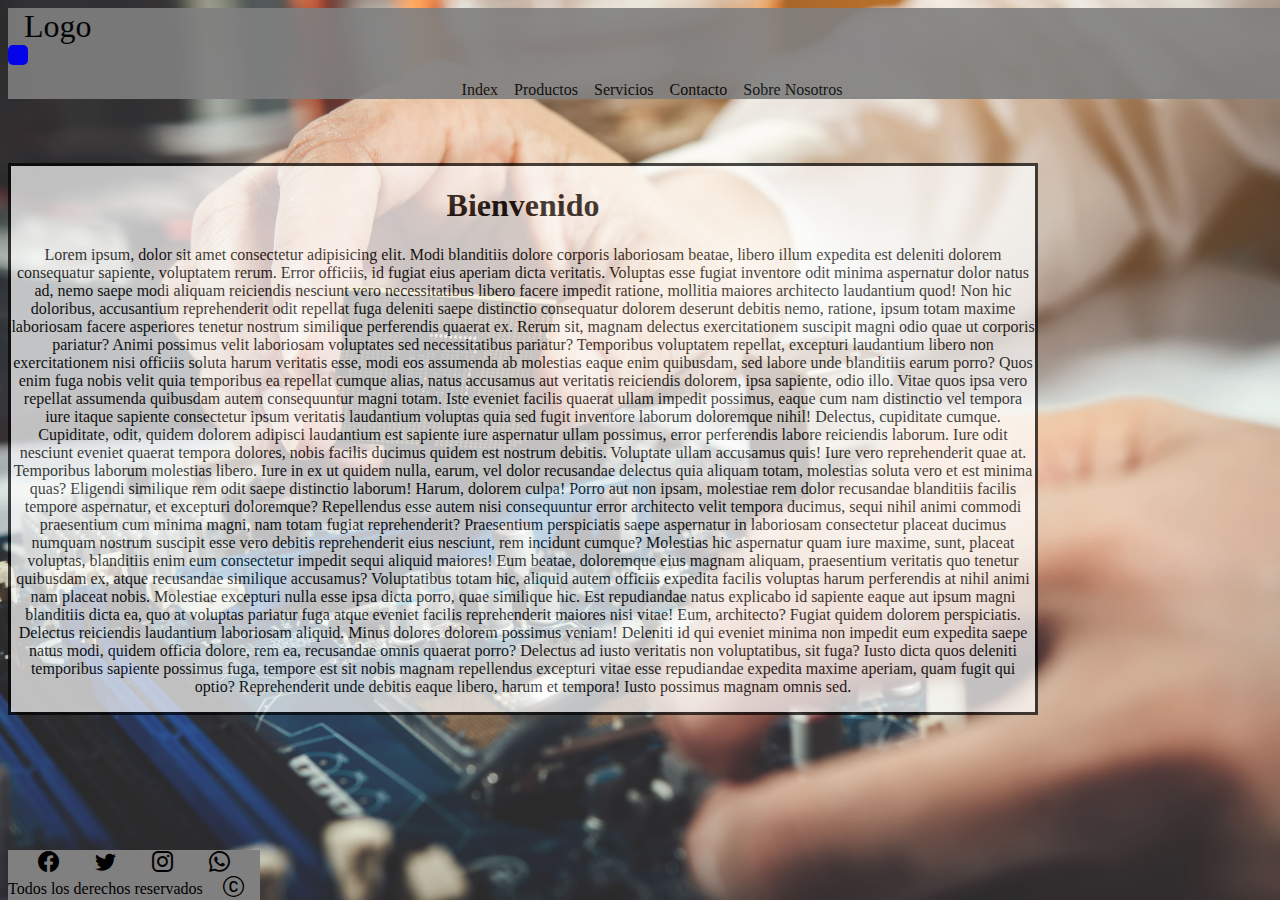
<file: index.html>
<!DOCTYPE html>
<html lang="es">

<head>
  <meta charset="UTF-8">
  <meta http-equiv="X-UA-Compatible" content="IE=edge">
  <link rel="icon" href="imagenes/icono.png" type="image/x-icon">
  <meta name="viewport" content="width=device-width, initial-scale=1.0">
  <link href="https://cdn.jsdelivr.net/npm/bootstrap@5.3.0-alpha3/dist/css/bootstrap.min.css" rel="stylesheet"
    integrity="sha384-KK94CHFLLe+nY2dmCWGMq91rCGa5gtU4mk92HdvYe+M/SXH301p5ILy+dN9+nJOZ" crossorigin="anonymous">
  <link rel="stylesheet" href="estilos.css">
  <link rel="stylesheet" href="https://cdn.jsdelivr.net/npm/bootstrap-icons@1.10.5/font/bootstrap-icons.css">
  <title>Index</title>
</head>

<body>

  <!-- ACA EMPIEZA EL HEADER-->
  <div class="container-fluid px-0">
    <div class="row">
      <header class="col-12">
        <!-- Barra de navegacion-->
        <nav class="navbar navbar-expand-md navbar-dark">
          <a class="navbar-brand" href="#">Logo</a>
          <button class="navbar-toggler" type="button" data-bs-toggle="collapse" data-bs-target="#collapsibleNavbar">
            <span class="navbar-toggler-icon"></span>
          </button>
          <div class="collapse navbar-collapse" id="collapsibleNavbar">
            <ul class="navbar-nav menu">
              <li class="nav-item">
                <a class="nav-link" href="#">Index</a>
              </li>
              <li class="nav-item">
                <a class="nav-link" href="./pages/productos.html">Productos</a>
              </li>
              <li class="nav-item">
                <a class="nav-link" href="./pages/servicios.html">Servicios</a>
              </li>
              <li class="nav-item">
                <a class="nav-link" href="./pages/contacto.html">Contacto</a>
              </li>
              <li class="nav-item">
                <a class="nav-link" href="./pages/sobrenosotros.html">Sobre Nosotros</a>
              </li>
            </ul>
          </div>
        </nav>
        <!-- Barra de navegacion -->
      </header>
    </div>
  </div>
  <!-- ACA TERMINA EL HEADER-->

  <!-- ACA EMPIEZA EL MAIN -->
  <div class="container-fluid">
    <main class="col-12 d-flex justify-content-center">
        <div class="mensajeIndex">
          <h1>Bienvenido</h1>
          <p>Lorem ipsum, dolor sit amet consectetur adipisicing elit. Modi blanditiis dolore corporis laboriosam
            beatae, libero illum expedita est deleniti dolorem consequatur sapiente, voluptatem rerum. Error officiis,
            id fugiat eius aperiam dicta veritatis. Voluptas esse fugiat inventore odit minima aspernatur dolor natus
            ad, nemo saepe modi aliquam reiciendis nesciunt vero necessitatibus libero facere impedit ratione, mollitia
            maiores architecto laudantium quod! Non hic doloribus, accusantium reprehenderit odit repellat fuga deleniti
            saepe distinctio consequatur dolorem deserunt debitis nemo, ratione, ipsum totam maxime laboriosam facere
            asperiores tenetur nostrum similique perferendis quaerat ex. Rerum sit, magnam delectus exercitationem
            suscipit magni odio quae ut corporis pariatur? Animi possimus velit laboriosam voluptates sed necessitatibus
            pariatur? Temporibus voluptatem repellat, excepturi laudantium libero non exercitationem nisi officiis
            soluta harum veritatis esse, modi eos assumenda ab molestias eaque enim quibusdam, sed labore unde
            blanditiis earum porro? Quos enim fuga nobis velit quia temporibus ea repellat cumque alias, natus accusamus
            aut veritatis reiciendis dolorem, ipsa sapiente, odio illo. Vitae quos ipsa vero repellat assumenda
            quibusdam autem consequuntur magni totam. Iste eveniet facilis quaerat ullam impedit possimus, eaque cum nam
            distinctio vel tempora iure itaque sapiente consectetur ipsum veritatis laudantium voluptas quia sed fugit
            inventore laborum doloremque nihil! Delectus, cupiditate cumque. Cupiditate, odit, quidem dolorem adipisci
            laudantium est sapiente iure aspernatur ullam possimus, error perferendis labore reiciendis laborum. Iure
            odit nesciunt eveniet quaerat tempora dolores, nobis facilis ducimus quidem est nostrum debitis. Voluptate
            ullam accusamus quis! Iure vero reprehenderit quae at. Temporibus laborum molestias libero. Iure in ex ut
            quidem nulla, earum, vel dolor recusandae delectus quia aliquam totam, molestias soluta vero et est minima
            quas? Eligendi similique rem odit saepe distinctio laborum! Harum, dolorem culpa! Porro aut non ipsam,
            molestiae rem dolor recusandae blanditiis facilis tempore aspernatur, et excepturi doloremque? Repellendus
            esse autem nisi consequuntur error architecto velit tempora ducimus, sequi nihil animi commodi praesentium
            cum minima magni, nam totam fugiat reprehenderit? Praesentium perspiciatis saepe aspernatur in laboriosam
            consectetur placeat ducimus numquam nostrum suscipit esse vero debitis reprehenderit eius nesciunt, rem
            incidunt cumque? Molestias hic aspernatur quam iure maxime, sunt, placeat voluptas, blanditiis enim eum
            consectetur impedit sequi aliquid maiores! Eum beatae, doloremque eius magnam aliquam, praesentium veritatis
            quo tenetur quibusdam ex, atque recusandae similique accusamus? Voluptatibus totam hic, aliquid autem
            officiis expedita facilis voluptas harum perferendis at nihil animi nam placeat nobis. Molestiae excepturi
            nulla esse ipsa dicta porro, quae similique hic. Est repudiandae natus explicabo id sapiente eaque aut ipsum
            magni blanditiis dicta ea, quo at voluptas pariatur fuga atque eveniet facilis reprehenderit maiores nisi
            vitae! Eum, architecto? Fugiat quidem dolorem perspiciatis. Delectus reiciendis laudantium laboriosam
            aliquid. Minus dolores dolorem possimus veniam! Deleniti id qui eveniet minima non impedit eum expedita
            saepe natus modi, quidem officia dolore, rem ea, recusandae omnis quaerat porro? Delectus ad iusto veritatis
            non voluptatibus, sit fuga? Iusto dicta quos deleniti temporibus sapiente possimus fuga, tempore est sit
            nobis magnam repellendus excepturi vitae esse repudiandae expedita maxime aperiam, quam fugit qui optio?
            Reprehenderit unde debitis eaque libero, harum et tempora! Iusto possimus magnam omnis sed.</p>
        </div>
    </main>
  </div>
  <!-- ACA TERMINA EL MAIN -->



  <!-- ACA EMPIEZA EL FOOTER -->
  <div class="container-fluid">
    <div class="row">
      <footer class="col-12">
        <div class="icons-container">
          <a href=#>
            <i class="bi bi-facebook"></i>
          </a>
          <a href="#">
            <i class="bi bi-twitter"></i>
          </a>
          <a href="#">
            <i class="bi bi-instagram"></i>
          </a>
          <a href="#">
            <i class="bi bi-whatsapp"></i>
          </a>
        </div>
        <div class="derechos"><span>Todos los derechos reservados <i class="bi bi-c-circle"></i></span>
        </div>
      </footer>
    </div>
  </div>
  <!-- ACA TERMINA EL FOOTER -->


  <script src="https://cdn.jsdelivr.net/npm/bootstrap@5.3.0-alpha3/dist/js/bootstrap.bundle.min.js"
    integrity="sha384-ENjdO4Dr2bkBIFxQpeoTz1HIcje39Wm4jDKdf19U8gI4ddQ3GYNS7NTKfAdVQSZe"
    crossorigin="anonymous"></script>
</body>

</html>
</file>
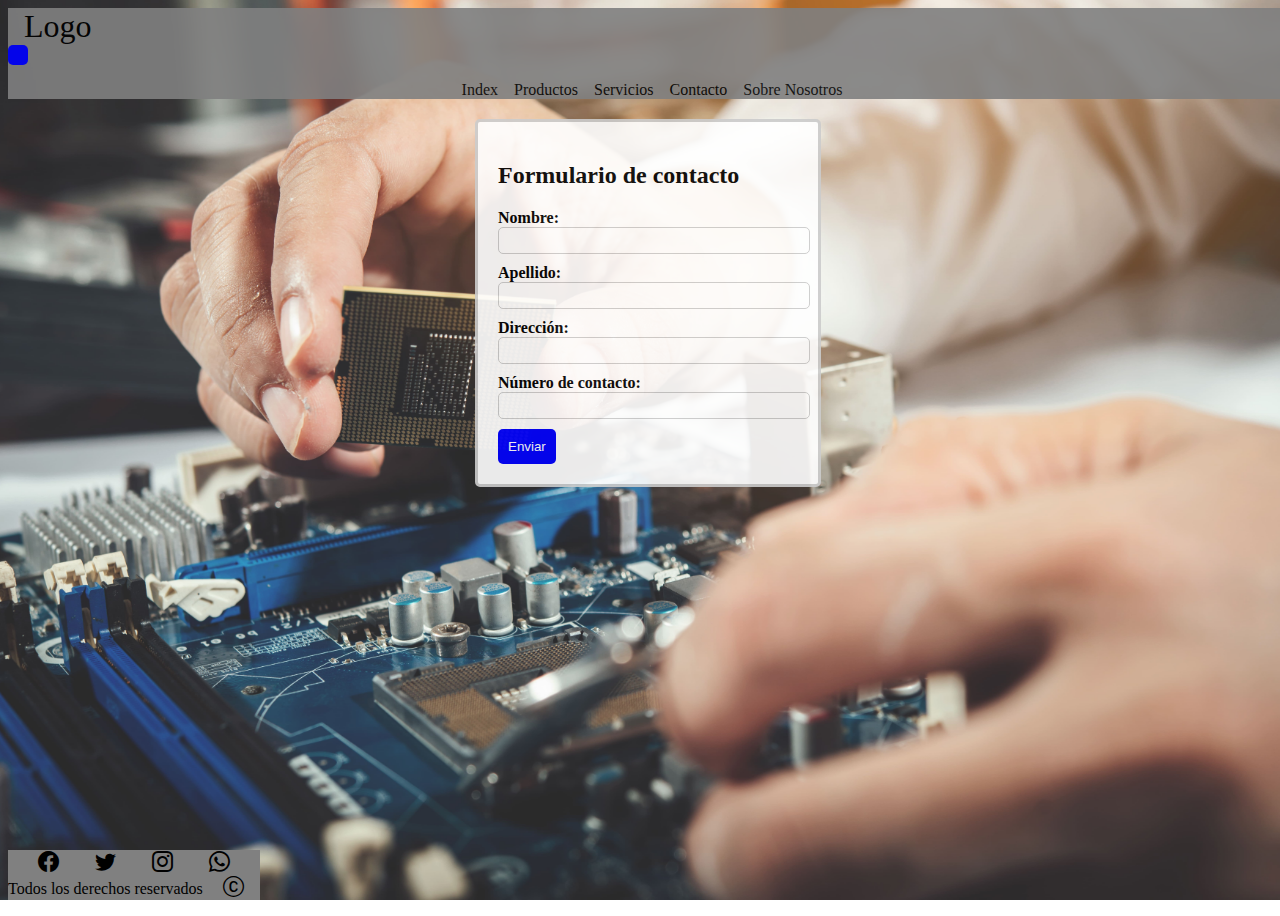
<file: pages/contacto.html>
<!DOCTYPE html>
<html lang="es">
    <head>
        <meta charset="UTF-8">
        <meta http-equiv="X-UA-Compatible" content="IE=edge">
        <link rel="icon" href="/imagenes/icono.png" type="image/x-icon">
        <meta name="viewport" content="width=device-width, initial-scale=1.0">
        <link href="https://cdn.jsdelivr.net/npm/bootstrap@5.3.0-alpha3/dist/css/bootstrap.min.css" rel="stylesheet"
          integrity="sha384-KK94CHFLLe+nY2dmCWGMq91rCGa5gtU4mk92HdvYe+M/SXH301p5ILy+dN9+nJOZ" crossorigin="anonymous">
        <link rel="stylesheet" href="../estilos.css">
        <link rel="stylesheet" href="https://cdn.jsdelivr.net/npm/bootstrap-icons@1.10.5/font/bootstrap-icons.css">
        <title>Contacto</title>
      </head>
      
      <body>
      
        <!-- ACA EMPIEZA EL HEADER-->
        <div class="container-fluid px-0">
          <div class="row">
            <header class="col-12">
              <!-- Barra de navegacion-->
              <nav class="navbar navbar-expand-md navbar-dark">
                <a class="navbar-brand" href="#">Logo</a>
                <button class="navbar-toggler" type="button" data-bs-toggle="collapse" data-bs-target="#collapsibleNavbar">
                  <span class="navbar-toggler-icon"></span>
                </button>
                <div class="collapse navbar-collapse" id="collapsibleNavbar">
                  <ul class="navbar-nav menu">
                    <li class="nav-item">
                      <a class="nav-link" href="../index.html">Index</a>
                    </li>
                    <li class="nav-item">
                      <a class="nav-link" href="productos.html">Productos</a>
                    </li>
                    <li class="nav-item">
                      <a class="nav-link" href="servicios.html">Servicios</a>
                    </li>
                    <li class="nav-item">
                      <a class="nav-link" href="#">Contacto</a>
                    </li>
                    <li class="nav-item">
                      <a class="nav-link" href="sobrenosotros.html">Sobre Nosotros</a>
                    </li>
                  </ul>
                </div>
              </nav>
              <!-- Barra de navegacion -->
            </header>
          </div>
        </div>
        <!-- ACA TERMINA EL HEADER-->
      
        <!-- ACA EMPIEZA EL MAIN -->
       
          <main>
            <section class="container-form">
                <form>
                  <h2>Formulario de contacto</h2>
                  <label for="nombre">Nombre: </label>
                  <input type="text" id="nombre" name="nombre" required>
                  <label for="apellido">Apellido:</label>
                  <input type="text" id="apellido" name="apellido" required>
                  <label for="direccion">Dirección:</label>
                  <input type="text" id="direccion" name="direccion" required>
                  <label for="telefono">Número de contacto:</label>
                  <input type="tel" id="telefono" name="telefono" required>
                  <button type="submit">Enviar</button>
                </form>
              </section>
          </main>
      <!-- ACA TERMINA EL MAIN -->
      
      
      
        <!-- ACA EMPIEZA EL FOOTER -->
        <div class="container-fluid">
          <div class="row">
            <footer class="col-12">
              <div class="icons-container">
                <a href=#>
                  <i class="bi bi-facebook"></i>
                </a>
                <a href="#">
                  <i class="bi bi-twitter"></i>
                </a>
                <a href="#">
                  <i class="bi bi-instagram"></i>
                </a>
                <a href="#">
                  <i class="bi bi-whatsapp"></i>
                </a>
              </div>
              <div class="derechos"><span>Todos los derechos reservados <i class="bi bi-c-circle"></i></span>
              </div>
            </footer>
          </div>
        </div>
        <!-- ACA TERMINA EL FOOTER -->
      
      
        <script src="https://cdn.jsdelivr.net/npm/bootstrap@5.3.0-alpha3/dist/js/bootstrap.bundle.min.js"
          integrity="sha384-ENjdO4Dr2bkBIFxQpeoTz1HIcje39Wm4jDKdf19U8gI4ddQ3GYNS7NTKfAdVQSZe"
          crossorigin="anonymous"></script>
      </body>
      
      </html>
</file>
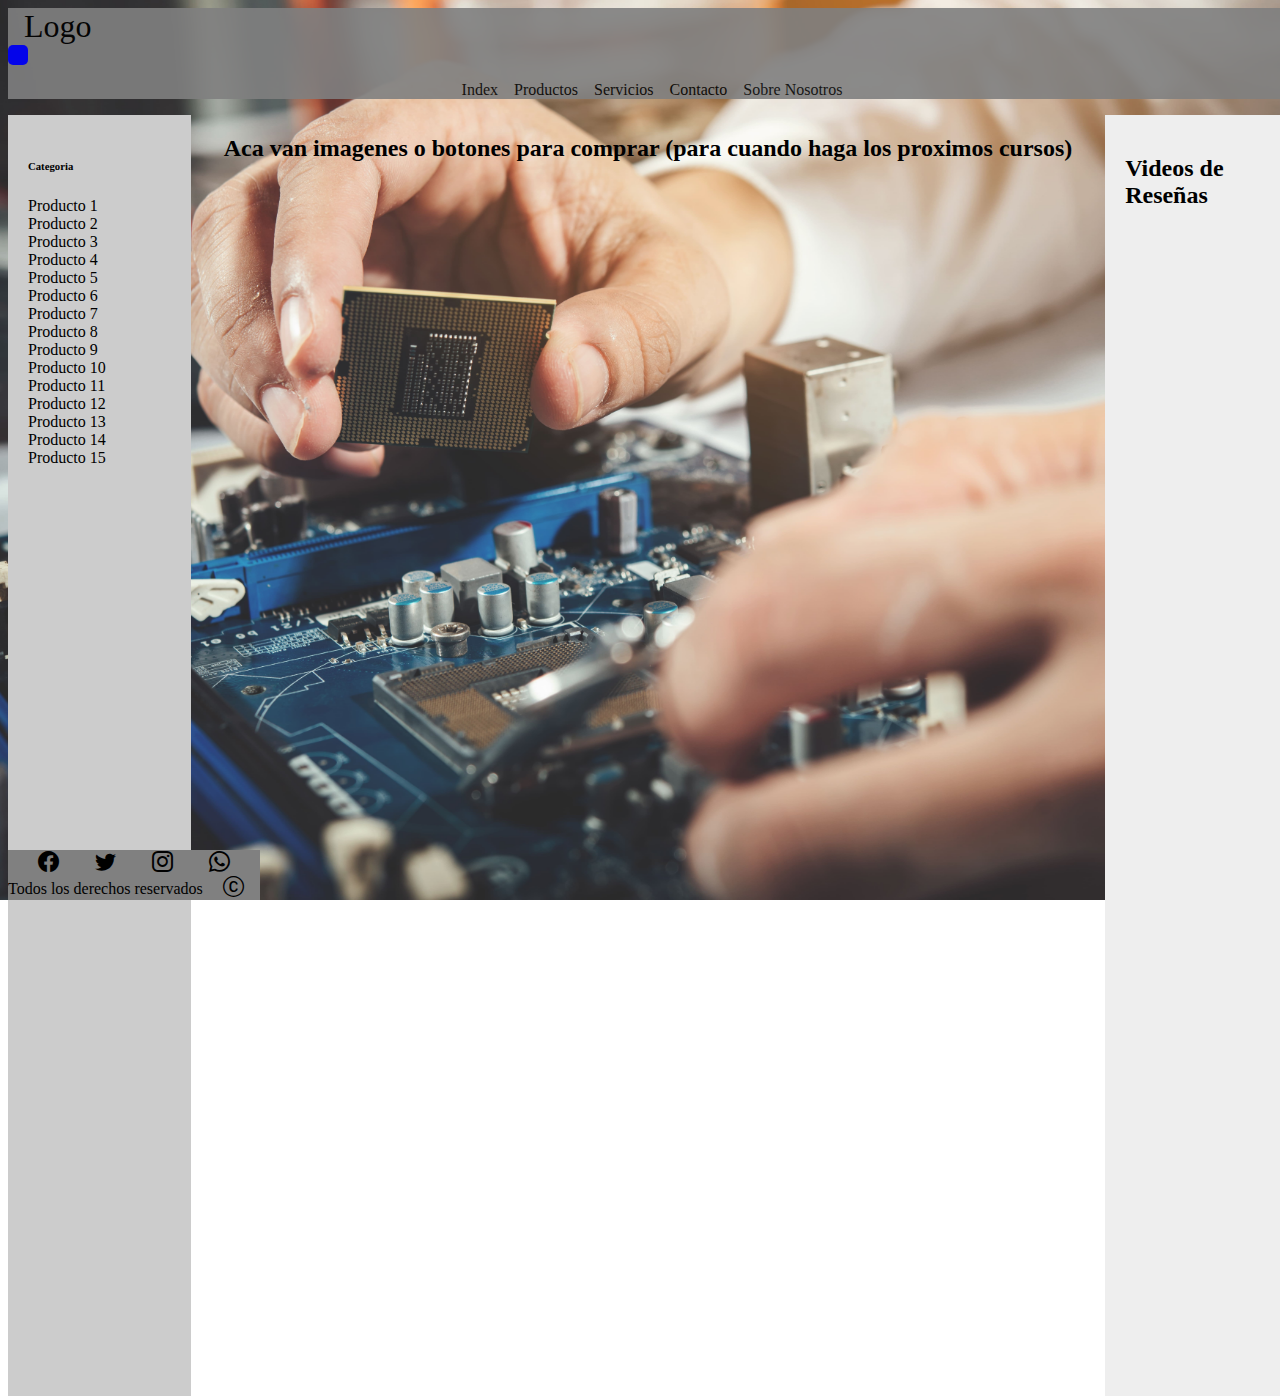
<file: pages/productos.html>
<!DOCTYPE html>
<html lang="es">
<head>
    <meta charset="UTF-8">
    <meta http-equiv="X-UA-Compatible" content="IE=edge">
    <link rel="icon" href="/imagenes/icono.png" type="image/x-icon">
    <meta name="viewport" content="width=device-width, initial-scale=1.0">
    <link href="https://cdn.jsdelivr.net/npm/bootstrap@5.3.0-alpha3/dist/css/bootstrap.min.css" rel="stylesheet" integrity="sha384-KK94CHFLLe+nY2dmCWGMq91rCGa5gtU4mk92HdvYe+M/SXH301p5ILy+dN9+nJOZ" crossorigin="anonymous">
    <link rel="stylesheet" href="../estilos.css">
    <link rel="stylesheet" href="https://cdn.jsdelivr.net/npm/bootstrap-icons@1.10.5/font/bootstrap-icons.css">
    <title>Productos</title>
</head>
<body>
    
<!-- ACA EMPIEZA EL HEADER-->
<header>
 <div class="container-fluid px-0">
<!-- Barra de navegacion-->
 <nav class="navbar navbar-expand-md navbar-dark">
      <a class="navbar-brand" href="#">Logo</a>
      <button class="navbar-toggler" type="button" data-bs-toggle="collapse" data-bs-target="#collapsibleNavbar">
        <span class="navbar-toggler-icon"></span>
      </button>
      <div class="collapse navbar-collapse" id="collapsibleNavbar">
        <ul class="navbar-nav menu">
          <li class="nav-item">
            <a class="nav-link" href="../index.html">Index</a>
          </li>
          <li class="nav-item">
            <a class="nav-link" href="#">Productos</a>
          </li>
          <li class="nav-item">
            <a class="nav-link" href="servicios.html">Servicios</a>
          </li>
          <li class="nav-item">
            <a class="nav-link" href="contacto.html">Contacto</a>
          </li>
           <li class="nav-item">
            <a class="nav-link" href="sobrenosotros.html">Sobre Nosotros</a>
          </li>
        </ul>
    </div>
  </nav>
<!-- Barra de navegacion -->

 </div>
 </header>
<!-- ACA TERMINA EL HEADER-->

<!-- ACA EMPIEZA EL MAIN -->
<main>
  <div class="grid-container-productos">
    <div class="productos"> <!-- Columna izquierda -->
      <h6>Categoria</h6>
      <ul>
        <li>Producto 1</li>
        <li>Producto 2</li>
        <li>Producto 3</li>
        <li>Producto 4</li>
        <li>Producto 5</li>
        <li>Producto 6</li>
        <li>Producto 7</li>
        <li>Producto 8</li>
        <li>Producto 9</li>
        <li>Producto 10</li>
        <li>Producto 11</li>
        <li>Producto 12</li>
        <li>Producto 13</li>
        <li>Producto 14</li>
        <li>Producto 15</li>
      </ul>
    </div>
    <div class="productos-comprar">
     <h2>Aca van imagenes o botones para comprar (para cuando haga los proximos cursos)</h2>
    </div>
    <div class="videos"> <!-- Columna derecha -->
      <h2>Videos de Reseñas</h2>
      <div class="video">
        <iframe width="100%" height="315" src="https://www.youtube.com/embed/VIDEO_ID" title="YouTube video player" frameborder="0" allowfullscreen></iframe>
      </div>
      <div class="video">
        <iframe width="100%" height="315" src="https://www.youtube.com/embed/VIDEO_ID" title="YouTube video player" frameborder="0" allowfullscreen></iframe>
      </div>
      <div class="video">
        <iframe width="100%" height="315" src="https://www.youtube.com/embed/VIDEO_ID" title="YouTube video player" frameborder="0" allowfullscreen></iframe>
      </div>
    </div>
  </div>
  </main>
  
<!-- ACA TERMINA EL MAIN -->



<!-- ACA EMPIEZA EL FOOTER -->
<div class="container-fluid">
    <div class="row">
        <footer class="col-12">
            <div class="icons-container">
                <a href=#>
                    <i class="bi bi-facebook"></i>
                </a>
                <a href="#">
                    <i class="bi bi-twitter"></i>
                </a>
                <a href="#">
                    <i class="bi bi-instagram"></i>
                </a>
                <a href="#">
                    <i class="bi bi-whatsapp"></i>
                </a>
            </div>
            <div class="derechos"><span>Todos los derechos reservados <i class="bi bi-c-circle"></i></span>
            </div>
        </footer>
    </div>
</div>
<!-- ACA TERMINA EL FOOTER -->


<script src="https://cdn.jsdelivr.net/npm/bootstrap@5.3.0-alpha3/dist/js/bootstrap.bundle.min.js" integrity="sha384-ENjdO4Dr2bkBIFxQpeoTz1HIcje39Wm4jDKdf19U8gI4ddQ3GYNS7NTKfAdVQSZe" crossorigin="anonymous"></script>
</body>
</html>
</file>
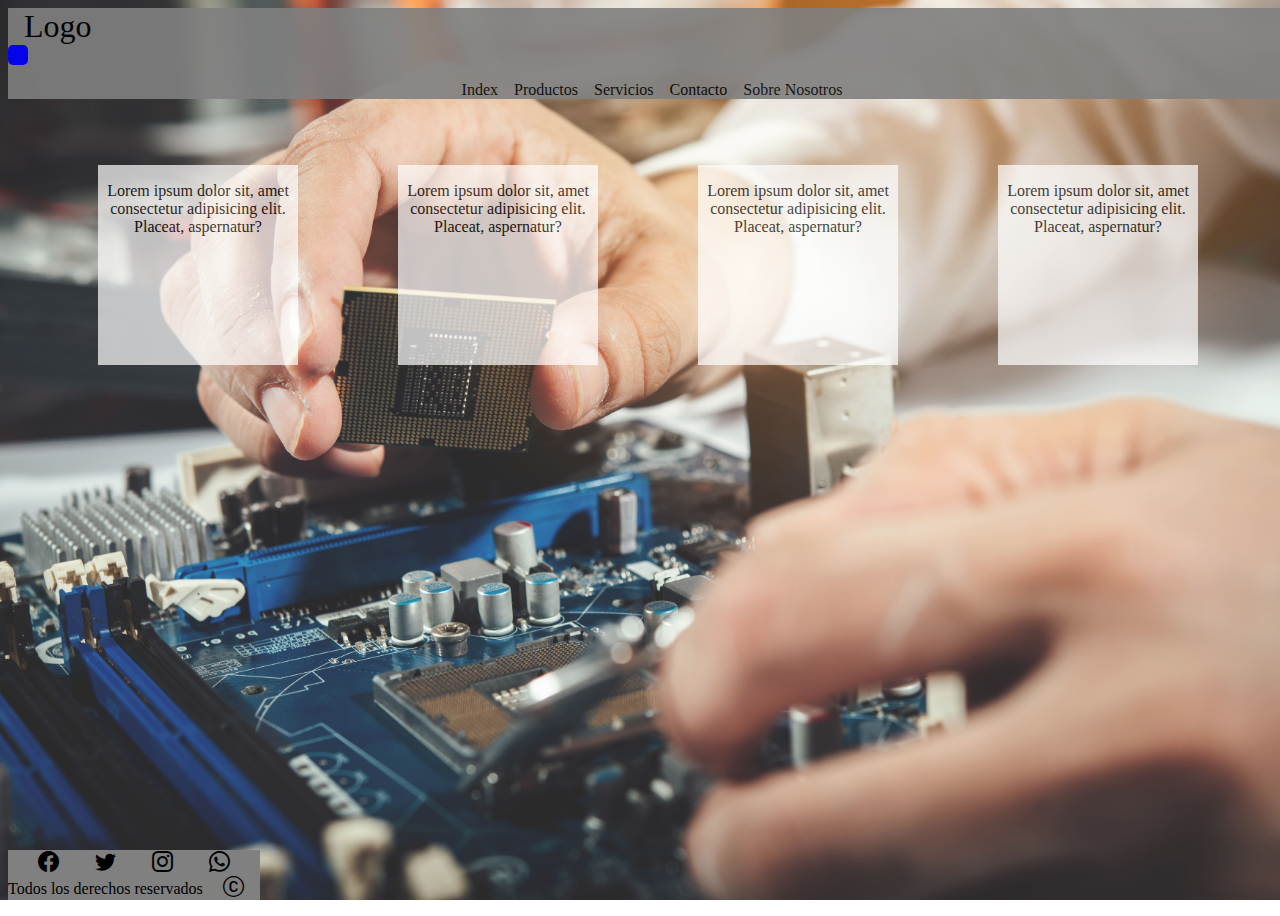
<file: pages/servicios.html>
<!DOCTYPE html>
<html lang="es">
<head>
    <meta charset="UTF-8">
    <meta http-equiv="X-UA-Compatible" content="IE=edge">
    <link rel="icon" href="/imagenes/icono.png" type="image/x-icon">
    <meta name="viewport" content="width=device-width, initial-scale=1.0">
    <link href="https://cdn.jsdelivr.net/npm/bootstrap@5.3.0-alpha3/dist/css/bootstrap.min.css" rel="stylesheet" integrity="sha384-KK94CHFLLe+nY2dmCWGMq91rCGa5gtU4mk92HdvYe+M/SXH301p5ILy+dN9+nJOZ" crossorigin="anonymous">
    <link rel="stylesheet" href="../estilos.css">
    <link rel="stylesheet" href="https://cdn.jsdelivr.net/npm/bootstrap-icons@1.10.5/font/bootstrap-icons.css">
    <title>Servicios</title>
</head>
<body>
    
<!-- ACA EMPIEZA EL HEADER-->
<header>
 <div class="container-fluid px-0">
<!-- Barra de navegacion-->
 <nav class="navbar navbar-expand-md navbar-dark">
      <a class="navbar-brand" href="#">Logo </a>
      <button class="navbar-toggler" type="button" data-bs-toggle="collapse" data-bs-target="#collapsibleNavbar">
        <span class="navbar-toggler-icon"></span>
      </button>
      <div class="collapse navbar-collapse" id="collapsibleNavbar">
        <ul class="navbar-nav menu">
          <li class="nav-item">
            <a class="nav-link" href="../index.html">Index</a>
          </li>
          <li class="nav-item">
            <a class="nav-link" href="productos.html">Productos</a>
          </li>
          <li class="nav-item">
            <a class="nav-link" href="#">Servicios</a>
          </li>
          <li class="nav-item">
            <a class="nav-link" href="contacto.html">Contacto</a>
          </li>
           <li class="nav-item">
            <a class="nav-link" href="sobrenosotros.html">Sobre Nosotros</a>
          </li>
        </ul>
    </div>
  </nav>
<!-- Barra de navegacion -->

 </div>
 </header>
<!-- ACA TERMINA EL HEADER-->

<!-- ACA EMPIEZA EL MAIN -->
<main>
    <div class="container-servicios">
        
        <div class="mensajeServicio">
            <p>Lorem ipsum dolor sit, amet consectetur adipisicing elit. Placeat, aspernatur?</p>
        </div>

        <div class="mensajeServicio">
            <p>Lorem ipsum dolor sit, amet consectetur adipisicing elit. Placeat, aspernatur?</p>
        </div>

        <div class="mensajeServicio">
            <p>Lorem ipsum dolor sit, amet consectetur adipisicing elit. Placeat, aspernatur?</p>
        </div>

        <div class="mensajeServicio">
            <p>Lorem ipsum dolor sit, amet consectetur adipisicing elit. Placeat, aspernatur?</p>
        </div>
    </div>
</main>
  
<!-- ACA TERMINA EL MAIN -->



<!-- ACA EMPIEZA EL FOOTER -->
<div class="container-fluid">
    <div class="row">
        <footer class="col-12">
            <div class="icons-container">
                <a href=#>
                    <i class="bi bi-facebook"></i>
                </a>
                <a href="#">
                    <i class="bi bi-twitter"></i>
                </a>
                <a href="#">
                    <i class="bi bi-instagram"></i>
                </a>
                <a href="#">
                    <i class="bi bi-whatsapp"></i>
                </a>
            </div>
            <div class="derechos"><span>Todos los derechos reservados <i class="bi bi-c-circle"></i></span>
            </div>
        </footer>
    </div>
</div>
<!-- ACA TERMINA EL FOOTER -->


<script src="https://cdn.jsdelivr.net/npm/bootstrap@5.3.0-alpha3/dist/js/bootstrap.bundle.min.js" integrity="sha384-ENjdO4Dr2bkBIFxQpeoTz1HIcje39Wm4jDKdf19U8gI4ddQ3GYNS7NTKfAdVQSZe" crossorigin="anonymous"></script>
</body>
</html>
</file>
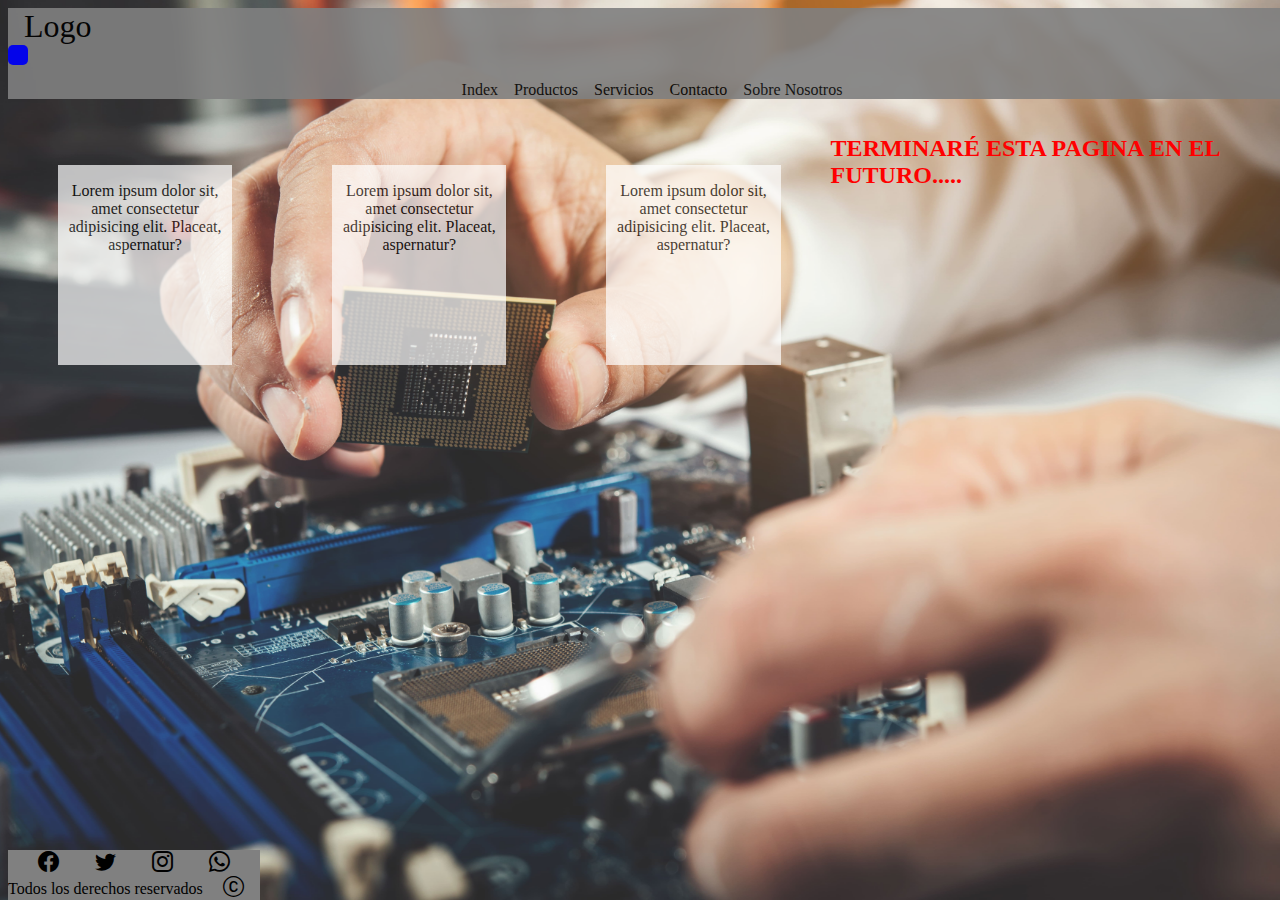
<file: pages/sobrenosotros.html>
<!DOCTYPE html>
<html lang="es">

<head>
    <meta charset="UTF-8">
    <meta http-equiv="X-UA-Compatible" content="IE=edge">
    <link rel="icon" href="/imagenes/icono.png" type="image/x-icon">
    <meta name="viewport" content="width=device-width, initial-scale=1.0">
    <link href="https://cdn.jsdelivr.net/npm/bootstrap@5.3.0-alpha3/dist/css/bootstrap.min.css" rel="stylesheet"
        integrity="sha384-KK94CHFLLe+nY2dmCWGMq91rCGa5gtU4mk92HdvYe+M/SXH301p5ILy+dN9+nJOZ" crossorigin="anonymous">
    <link rel="stylesheet" href="../estilos.css">
    <link rel="stylesheet" href="https://cdn.jsdelivr.net/npm/bootstrap-icons@1.10.5/font/bootstrap-icons.css">
    <title>Sobre nosotros</title>
</head>

<body>

    <!-- ACA EMPIEZA EL HEADER-->
    <div class="container-fluid px-0">
        <div class="row">
            <header class="col-12">
                <!-- Barra de navegacion-->
                <nav class="navbar navbar-expand-md navbar-dark">
                    <a class="navbar-brand" href="#">Logo</a>
                    <button class="navbar-toggler" type="button" data-bs-toggle="collapse"
                        data-bs-target="#collapsibleNavbar">
                        <span class="navbar-toggler-icon"></span>
                    </button>
                    <div class="collapse navbar-collapse" id="collapsibleNavbar">
                        <ul class="navbar-nav menu">
                            <li class="nav-item">
                                <a class="nav-link" href="../index.html">Index</a>
                            </li>
                            <li class="nav-item">
                                <a class="nav-link" href="productos.html">Productos</a>
                            </li>
                            <li class="nav-item">
                                <a class="nav-link" href="servicios.html">Servicios</a>
                            </li>
                            <li class="nav-item">
                                <a class="nav-link" href="contacto.html">Contacto</a>
                            </li>
                            <li class="nav-item">
                                <a class="nav-link" href="#">Sobre Nosotros</a>
                            </li>
                        </ul>
                    </div>
                </nav>
                <!-- Barra de navegacion -->
            </header>
        </div>
    </div>
    <!-- ACA TERMINA EL HEADER-->

    <!-- ACA EMPIEZA EL MAIN -->

    <main>
        <div class="container-sobrenosotros">

            <div class="mensajeServicio">
                <p>Lorem ipsum dolor sit, amet consectetur adipisicing elit. Placeat, aspernatur?</p>
            </div>


            <div class="mensajeServicio">
                <p>Lorem ipsum dolor sit, amet consectetur adipisicing elit. Placeat, aspernatur?</p>
            </div>


            <div class="mensajeServicio">
                <p>Lorem ipsum dolor sit, amet consectetur adipisicing elit. Placeat, aspernatur?</p>
            </div>
            <div>
                <h2>TERMINARÉ ESTA PAGINA EN EL FUTURO.....</h2>
            </div>





        </div>
    </main>
    <!-- ACA TERMINA EL MAIN -->



    <!-- ACA EMPIEZA EL FOOTER -->
    <div class="container-fluid">
        <div class="row">
            <footer class="col-12">
                <div class="icons-container">
                    <a href=#>
                        <i class="bi bi-facebook"></i>
                    </a>
                    <a href="#">
                        <i class="bi bi-twitter"></i>
                    </a>
                    <a href="#">
                        <i class="bi bi-instagram"></i>
                    </a>
                    <a href="#">
                        <i class="bi bi-whatsapp"></i>
                    </a>
                </div>
                <div class="derechos"><span>Todos los derechos reservados <i class="bi bi-c-circle"></i></span>
                </div>
            </footer>
        </div>
    </div>
    <!-- ACA TERMINA EL FOOTER -->


    <script src="https://cdn.jsdelivr.net/npm/bootstrap@5.3.0-alpha3/dist/js/bootstrap.bundle.min.js"
        integrity="sha384-ENjdO4Dr2bkBIFxQpeoTz1HIcje39Wm4jDKdf19U8gI4ddQ3GYNS7NTKfAdVQSZe"
        crossorigin="anonymous"></script>
</body>

</html>
</file>
<file: estilos.css>
body {
  background-image: url(imagenes/fondo-pantalla.jpg);
  background-size: cover;
  background-repeat: no-repeat;
  background-position: center center;
  height: 100vh;
  width: 100%;
  font-family: Cambria, Cochin, Georgia, Times, 'Times New Roman', serif;
  overflow-x: hidden;
  background-attachment: fixed;
}

/* INICIO DEL HEADER */
header {
  width: 100%;
  position: relative;
}

.navbar {
  opacity: 90%;
  background-color: grey;
  padding-right: 16px;
}

.navbar-brand {
  margin-right: auto;
  /* Mueve el logo a la izquierda */
  font-size: 32px;
  padding-left: 16px;

}

.navbar-nav {
  margin-left: auto;
  /* Mueve los enlaces a la derecha */
  font-size: 16px;
  padding-right: 0px;
}

/* INICIO DE LOS EFECTOS DE LOS LINKS ENTRE PAGINAS*/
ul {
  list-style: none;
}

a {
  color: inherit;
  text-decoration: none;
}

hr {
  border-color: var(--hr-color);
  margin: 20px 0;
}

.menu {
  display: flex;
  justify-content: center;
}

.menu li {
  margin-right: 16px;
}

.menu a {
  position: relative;
  display: inline;
  font-size: 16px;
}

.menu a::before {
  content: '';
  position: absolute;
  bottom: 0;
  left: 0;
  width: 100%;
  height: 2px;
  background: linear-gradient(to right, #b47dcd, #e878a2, #eb85ab);
  z-index: 1;
  transform: scaleX(0);
  transform-origin: left;
  transition: transform 0.5s ease-in-out;
}

.menu a:hover::before {
  transform: scaleX(1);
}


/* ANIMATIONS
–––––––––––––––––––––––––––––––––––––––––––––––––– */
.menu[data-animation="to-left"] a::before {
  transform-origin: right;
}

.menu[data-animation="center"] a::before {
  transform-origin: center;
}

.menu[data-animation="bonus"] a::before {
  transform-origin: right;
}

.menu[data-animation="bonus"] a:hover::before {
  transform-origin: left;
  transform: scaleX(1);
  transition-timing-function: cubic-bezier(0.2, 1, 0.82, 0.94);
}




/* FIN DE LAS ANIMACIONES DE EFECTO ENTRE LOS LINKS */

/* FIN DEL HEADER */


/* MAIN DE PRODUCTOS */

.grid-container-productos {
  display: grid;
  grid-template-columns: 1fr 5fr 1fr;
}

.productos {
  background-color: #ccc;
  padding: 20px;
}

.productos-comprar {
  text-align: center;
}


.videos {
  background-color: #eee;
  padding: 20px;
}

/* Ajuste para que los elementos ocupen todo el espacio en su columna */
.productos,
.videos {
  height: 100%;
  display: flex;
  flex-direction: column;
  justify-content: center;
}

/* Ajuste para que la lista ocupe todo el espacio disponible en la columna de productos */
.productos ul {
  flex: 1;
  margin: 0;
  padding: 0;
  list-style: none;
  overflow: auto;
  padding-bottom: 100px;
  /* asi funciona je */
}

/* Ajuste para que los videos ocupen todo el espacio disponible en la columna de videos */
.videos .video {
  flex: 1;
  margin-bottom: 50px;
}


/* Estilos para pantallas pequeñas 768 si no se rompe todo je */
@media screen and (max-width: 768px) {
  .grid-container {
    display: grid;
    grid-template-columns: 30% 70%;
    height: 100%;
  }

  .videos {
    display: none;
    /* Ocultar los videos en pantallas pequeñas */
  }

}

/* FIN MAIN PRODUCTOS */


/* INICIO SERVICIOS */

.container-servicios {
  display: flex;
  flex-wrap: wrap;
  align-items: center;
  justify-content: center;
  padding-bottom: 50px;
}

.mensajeServicio {
  width: 200px;
  height: 200px;
  background-color: white;
  opacity: 70%;
  box-sizing: border-box;
  border: 1px solid transparent;
  text-align: center;
  margin: 50px;
}

/* FIN SERVICIOS */




/* INICIO CONTACTO */

.container-form {
  text-align: center;
  height: auto;
  display: flex;
  justify-content: center;
  margin-top: 20px;
  padding-bottom: 50px;
}

form {
  margin-bottom: 20px;
  text-align: left;
  width: auto;
  background-color: white;
  padding: 20px;
  border: 3px solid #ccc;
  border-radius: 5px;
  opacity: 90%;
  max-width: 300px;
}


label {
  max-width: 100%;
  margin-bottom: 10px;
  font-weight: bold;
  display: flexbox;
}

input {
  width: 100%;
  padding: 5px;
  margin-bottom: 10px;
  border-radius: 5px;
  border: 1px solid #ccc;
}

button {
  background-color: blue;
  color: white;
  padding: 10px;
  border: none;
  border-radius: 5px;
  cursor: pointer;
  display: block;
}

/* FIN DEL FORMULARIO /*



/* INICIO DEL SOBRE NOSOTROS */

.container-sobrenosotros {
  display: flex;
justify-content: center;
}
.container-sobrenosotros h2 {
  color: red;
}

/* FIN DEL SOBRE NOSOTROS QUE ALGUN DIA TERMINARÉ */



/* INICIO MAIN DE INDEX */

.mensajeIndex {
  position: relative;
  width: 80vw;
  background-color: white;
  text-align: center;
  opacity: 70%;
  margin-top: 5%;
  margin-bottom: 15%;
  border: solid black;
}


footer {
  background-color: gray;
  position: fixed;
  bottom: 0;
  text-align: center;
}

i {
  padding: 16px;
  font-size: 21px;
  color: black;
}

/* FIN MAIN DE INDEX */
</file>
